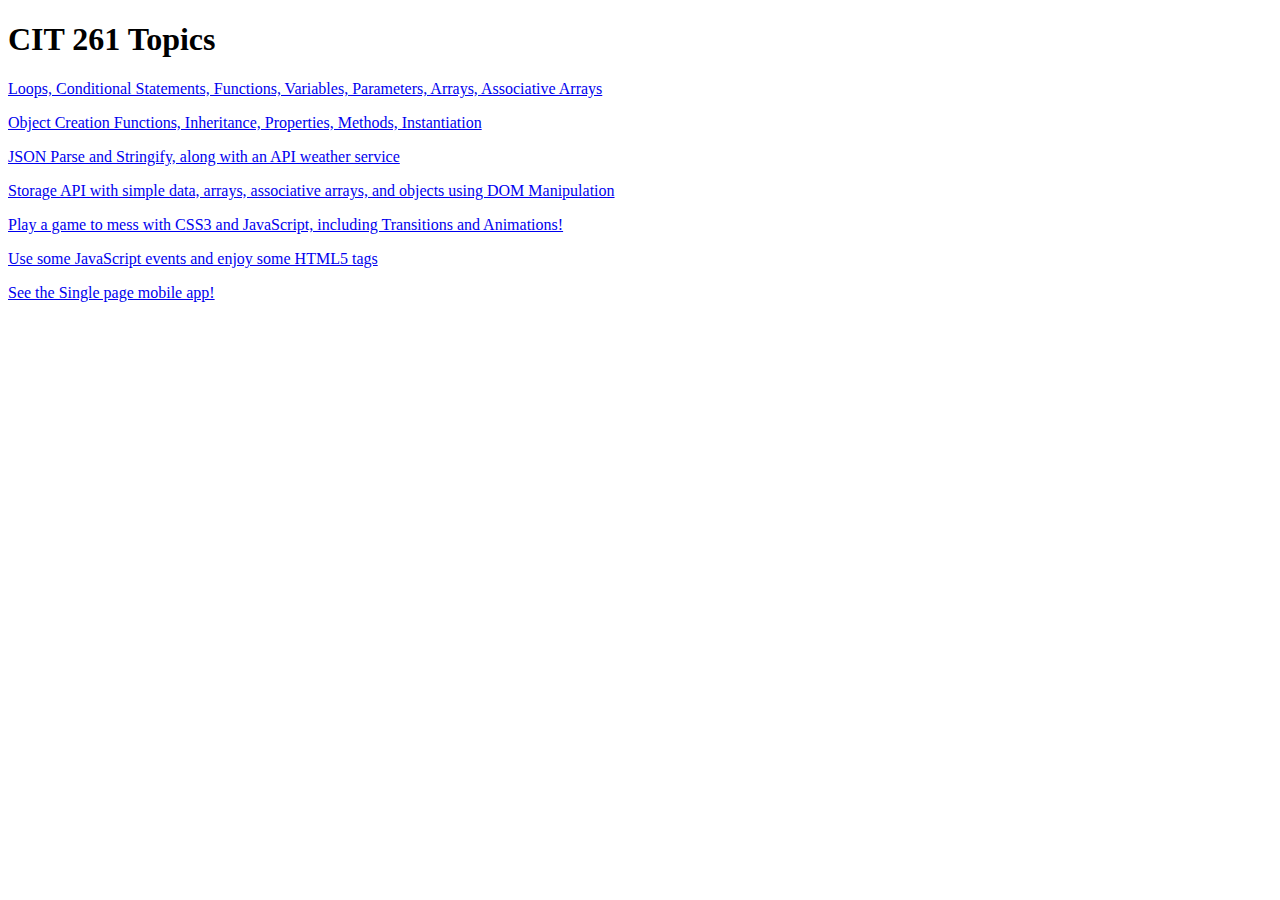
<file: index.html>
<!DOCTYPE html>
<head>
    <title>CIT 261</title>
</head>
<html>
<body>
<h1>CIT 261 Topics</h1>
<a href="pages/loops.html">
    <p>Loops, Conditional Statements, Functions, Variables, Parameters, Arrays, Associative Arrays</p>
</a>
<a href="pages/objects.html">
    <p>Object Creation Functions, Inheritance, Properties, Methods, Instantiation</p>
</a>
<a href="pages/json.html">
    <p>JSON Parse and Stringify, along with an API weather service</p>
</a>
<a href="pages/storage.html">
    <p>Storage API with simple data, arrays, associative arrays, and objects using DOM Manipulation</p>
</a>
<a href="pages/css3.html">
    <p>Play a game to mess with CSS3 and JavaScript, including Transitions and Animations!</p>
</a>
<a href="pages/events.html">
    <p>Use some JavaScript events and enjoy some HTML5 tags</p>
</a>
<a href="pages/mobile-app.html">
    <p>See the Single page mobile app!</p>
</a>
</body>
</html>
</file>
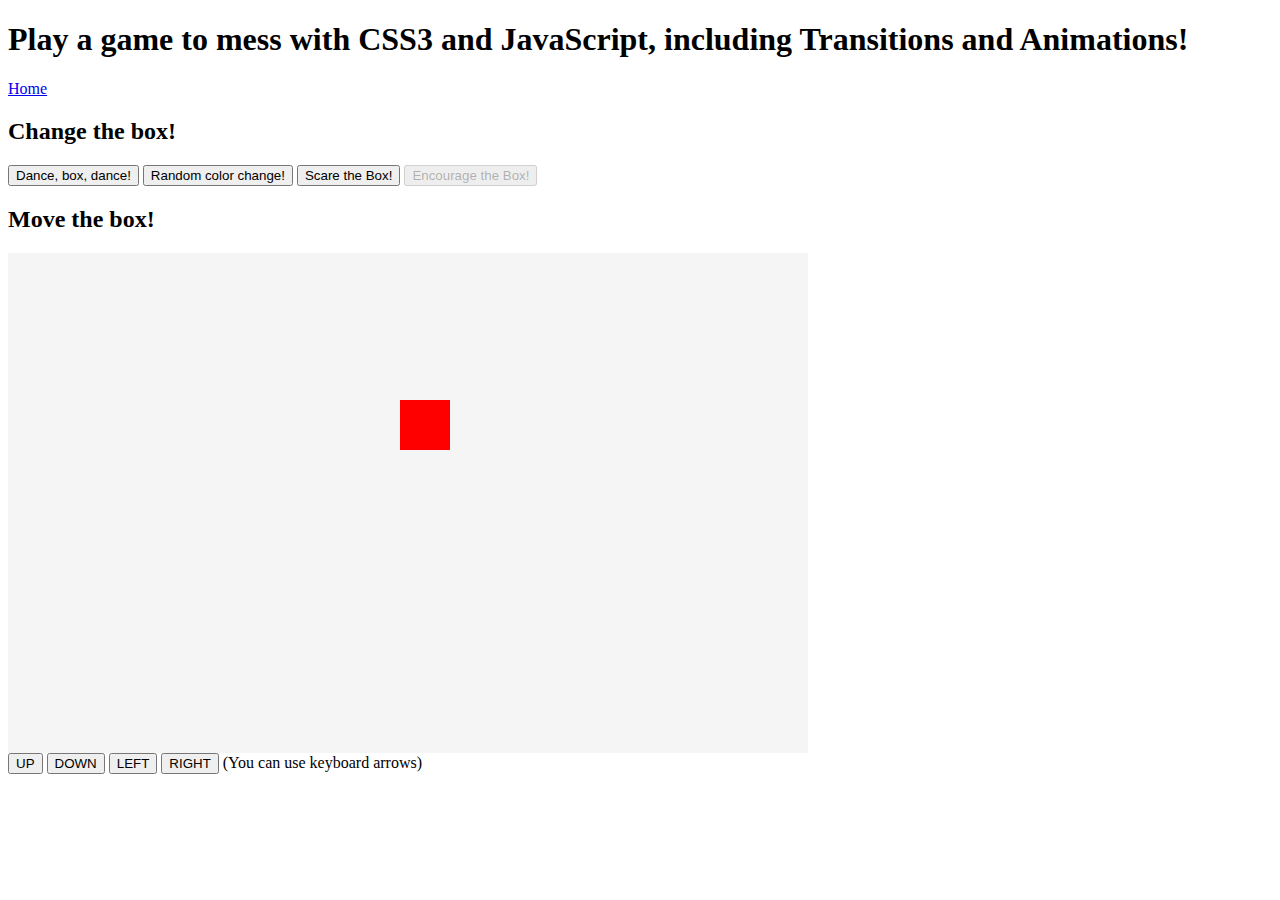
<file: pages/css3.html>
<!DOCTYPE html>
<head>
    <title>CSS3</title>
    <link rel="stylesheet" href="../css/css3.css">
    <script src="../javascript/css3.js"></script>
</head>
<html>
<body>
<h1>Play a game to mess with CSS3 and JavaScript, including Transitions and Animations!</h1>
<a href="../">Home</a>
<h2>Change the box!</h2>
<button onclick="boxDance()" id="danceBox">Dance, box, dance!</button>
<button onclick="boxColor()" id="colorBox">Random color change!</button>
<button onclick="boxShrink()" id="shrinkBox">Scare the Box!</button>
<button onclick="boxReturns()" id="returnBox" disabled>Encourage the Box!</button>
<h2>Move the box!</h2>
<div id="gameBoard">
    <div id="box"></div>
</div>

<div id="controls">
    <button onmousedown="moveUp()">UP</button>
    <button onmousedown="moveDown()">DOWN</button>
    <button onmousedown="moveLeft()" >LEFT</button>
    <button onmousedown="moveRight()">RIGHT</button>
    (You can use keyboard arrows)
</div>
</body>
</html>
</file>
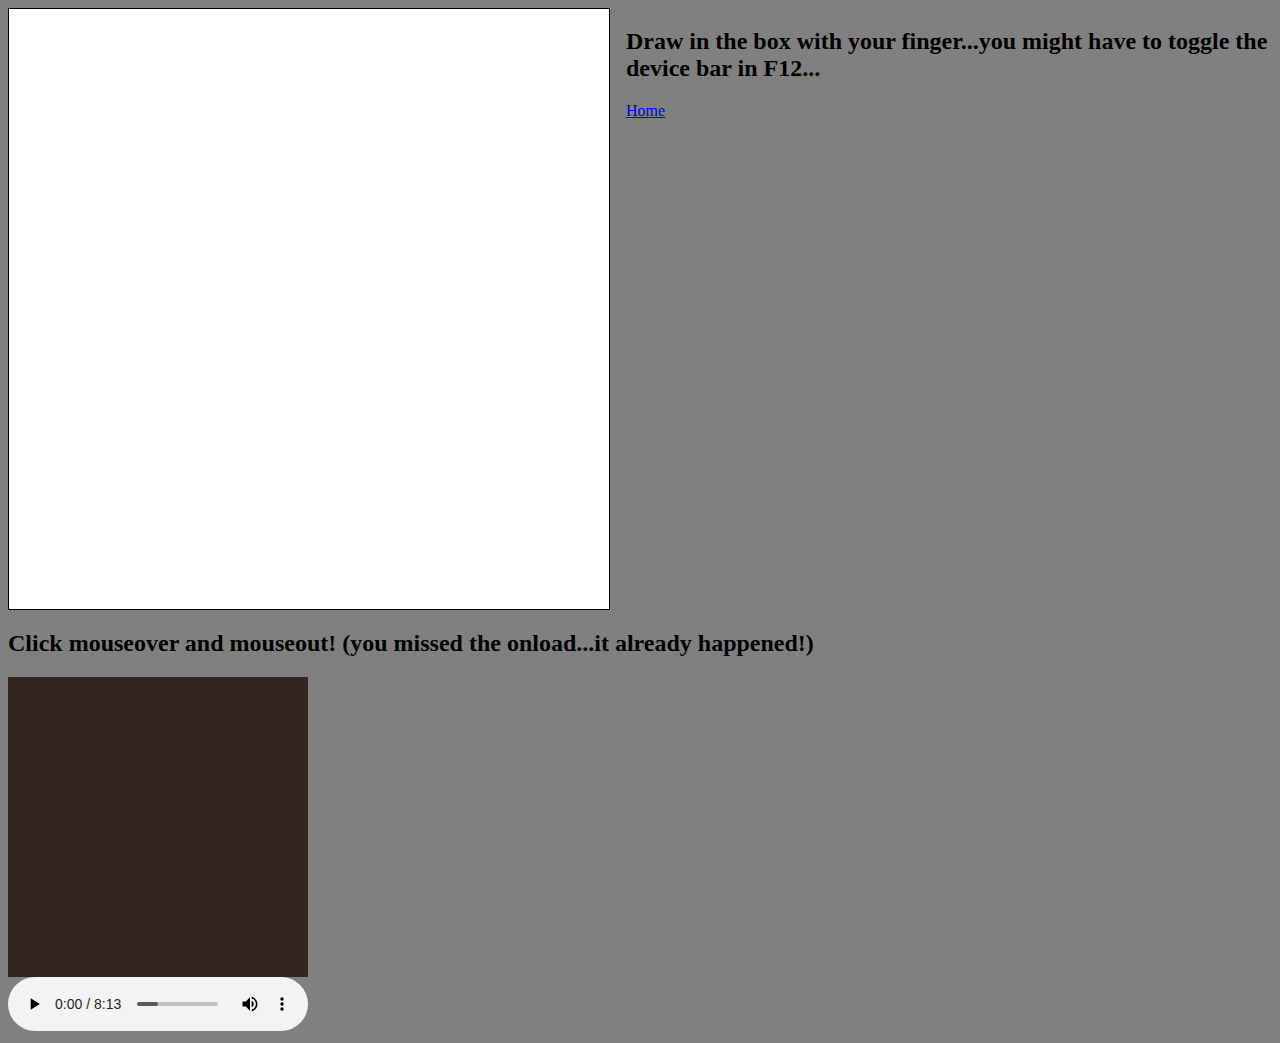
<file: pages/events.html>
<!DOCTYPE html>
<head>
    <title>Events and Tags</title>
    <script src="../javascript/events.js"></script>
</head>
<html>
<body onload="onLoad()">
    <div style="display: flex;">
        <canvas id="canvas" width="600" height="600" style="border:solid black 1px;">
            Your browser does not support canvas element.
        </canvas>
        <div style="padding-left: 16px;">
            <h2>
                Draw in the box with your finger...you might have to toggle the device bar in F12...
            </h2>
            <div>
                <a href="../">Home</a>
            </div>
        </div>
    </div>
    <h2>Click mouseover and mouseout! (you missed the onload...it already happened!)</h2><span id="note"></span>
    <div id="box"
         onmouseover="mouseOver()"
         onmouseout="mouseOut()"
         onclick="onClick()"></div>
    <div>
        <audio autoplay controls>
            <source src="../assets/classical.mp3" type="audio/mp3">
            Your browser does not support the audio element.
        </audio>
    </div>
</body>
</html>
</file>
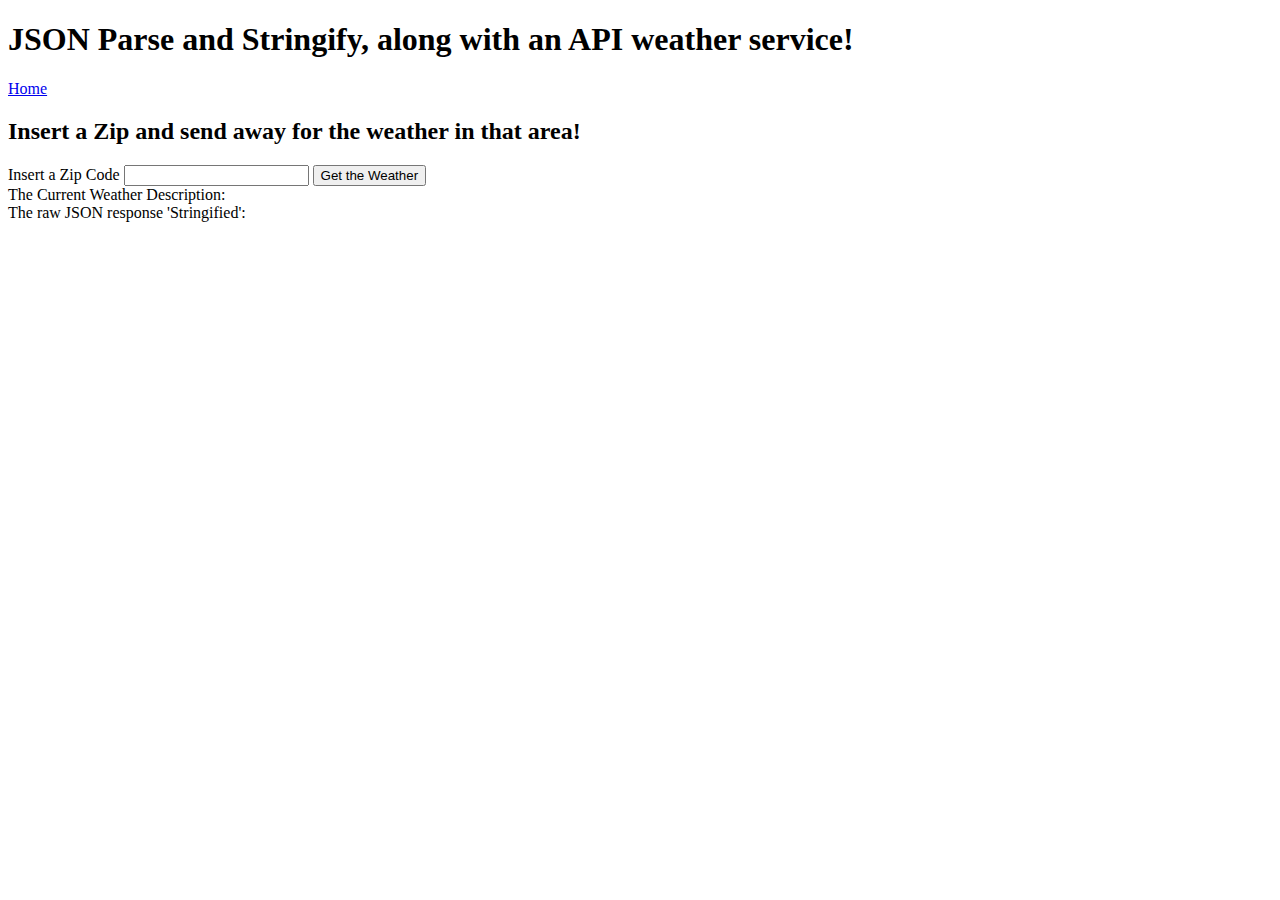
<file: pages/json.html>
<!DOCTYPE html>
<head>
    <title>JSON</title>
    <script src="../javascript/json.js"></script>
</head>
<html>
<body>
<h1>JSON Parse and Stringify, along with an API weather service!</h1>
<a href="../">Home</a>

<div class="container">
    <h2>Insert a Zip and send away for the weather in that area!</h2>

    <label>Insert a Zip Code
        <input type="number" id="zip"/>
    </label>
    <button onclick="getWeather()">Get the Weather</button>
    <div>The Current Weather Description:</div>
    <div id="weather-output"></div>
    <div>The raw JSON response 'Stringified':</div>
    <div id="raw-output"></div>
</div>
</body>
</html>
</file>
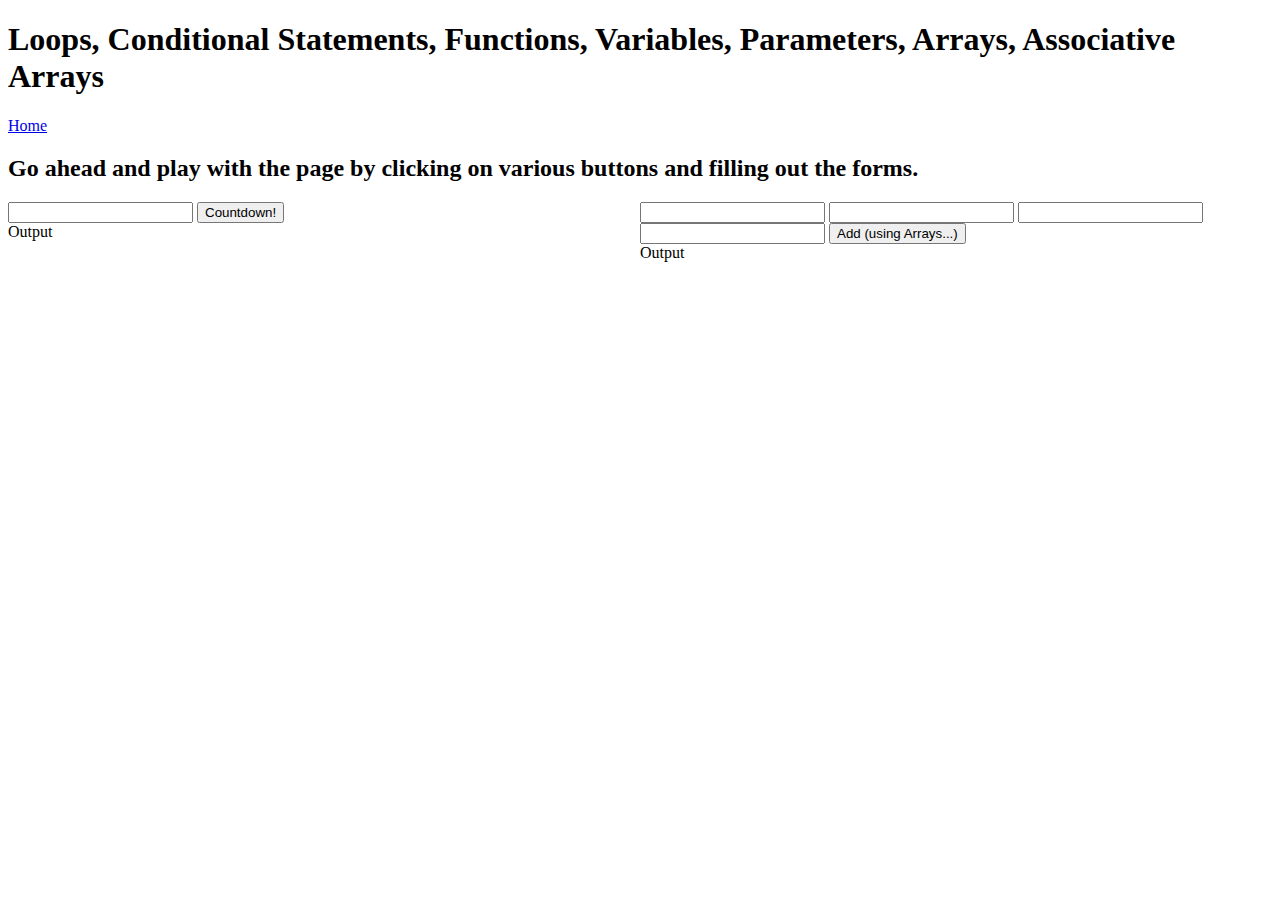
<file: pages/loops.html>
<!DOCTYPE html>
<head>
    <title>Loops</title>
    <script src="../javascript/loops.js"></script>
</head>
<html>
<body>
<h1>Loops, Conditional Statements, Functions, Variables, Parameters, Arrays, Associative Arrays</h1>
<a href="../">Home</a>

<div class="container">
    <h2>Go ahead and play with the page by clicking on various buttons and filling out the forms.</h2>

    <div class="row">
        <div style="display: flex;">
            <div style="flex: 1;">
                <input type="number" id="countdown"/>
                <button onclick="countdown()">Countdown!</button>
                <div id="countdown-output">Output</div>
            </div>

            <div style="flex: 1;">
                <input type="number" id="firstNumber"/>
                <input type="number" id="secondNumber"/>
                <input type="number" id="thirdNumber"/>
                <input type="number" id="fourthNumber"/>
                <button onclick="add()">Add (using Arrays...)</button>
                <div id="add-output">Output</div>
            </div>
        </div>
    </div>

</div>


</body>
</html>
</file>
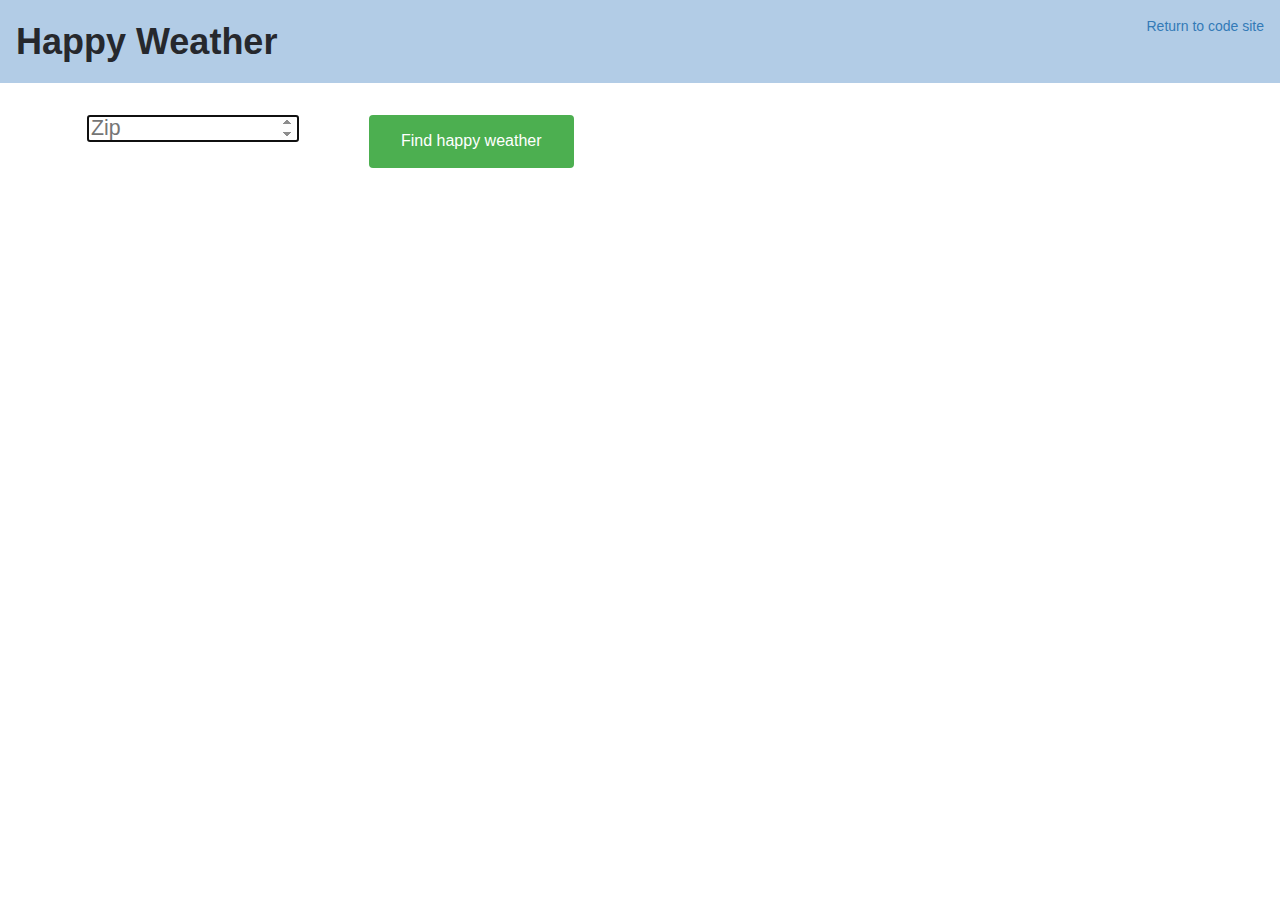
<file: pages/mobile-app.html>
<!DOCTYPE html>
<head>
    <title>Happy Weather</title>
    <meta name="viewport" content="width=device-width, initial-scale=1">
    <link rel="stylesheet" href="https://www.w3schools.com/w3css/4/w3pro.css">
    <link rel="stylesheet" href="https://www.w3schools.com/lib/w3-theme-blue.css">
    <link rel="stylesheet" href="https://maxcdn.bootstrapcdn.com/bootstrap/3.4.0/css/bootstrap.min.css">
    <script src="../javascript/mobile-app.js"></script>
    <link rel="stylesheet" href="../css/mobile-app.css">
</head>
<html>
<body onload="onLoad()">
<navbar style="display:flex;">
    <div id="title">Happy Weather</div>
    <div id="return-link">
        <a href="../">Return to code site</a>
    </div>
</navbar>

<div class="container">
    <div style="display: flex;">
        <div>
            <input  type="number" id="zip" placeholder="Zip"/>
            <p id="outputBox"></p>
        </div>
        <button id="weatherButton" class="btn" onclick="getWeather()">Find happy weather</button>
    </div>
    <div style="display: flex;">
        <div id="forecast"></div>
    </div>
</div>
</body>
</html>
</file>
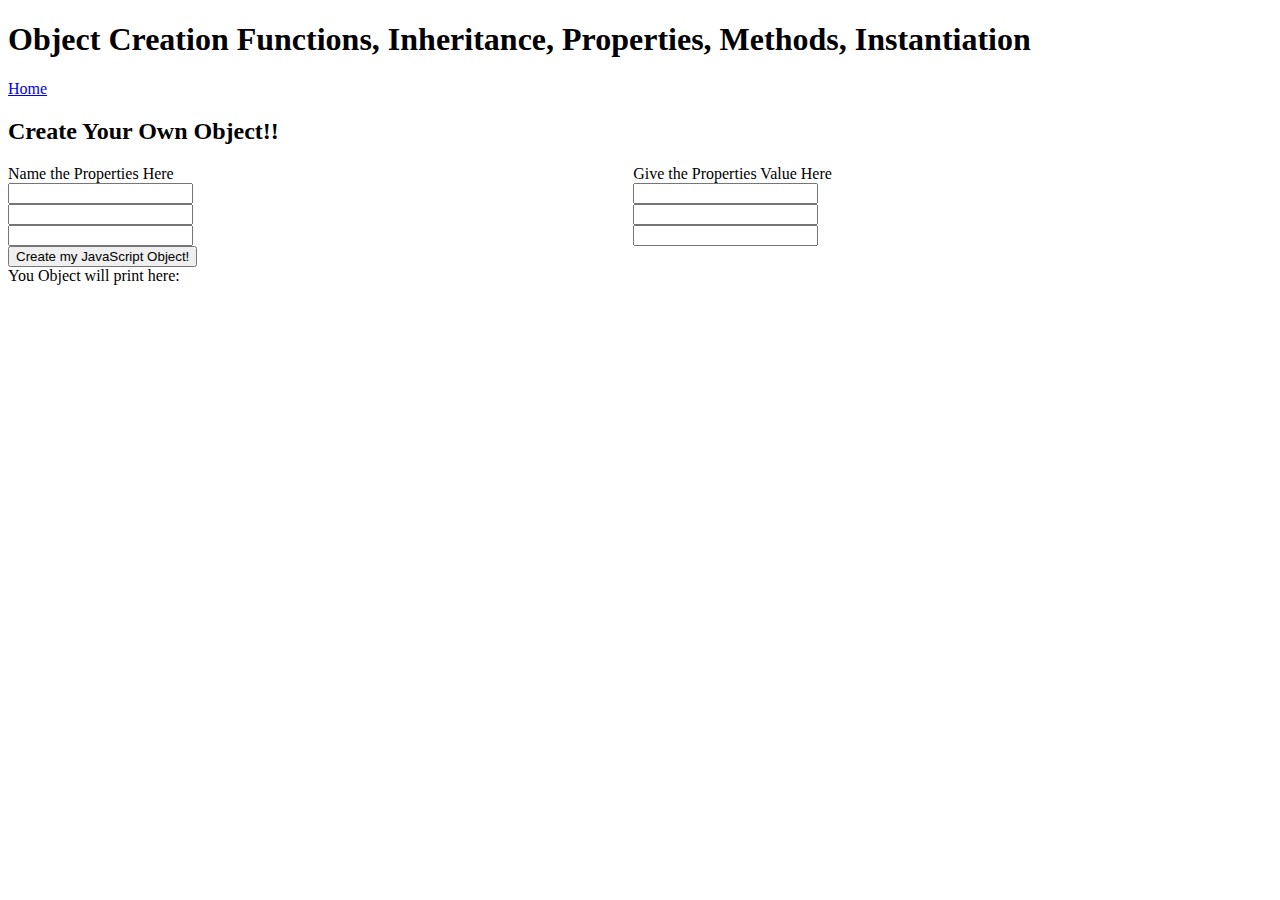
<file: pages/objects.html>
<!DOCTYPE html>
<head>
    <title>Objects</title>
    <script src="../javascript/objects.js"></script>
</head>
<html>
<body>
<h1>Object Creation Functions, Inheritance, Properties, Methods, Instantiation</h1>
<a href="../">Home</a>

<div class="container">
    <h2>Create Your Own Object!!</h2>

    <div style="display: grid;">
        <div style="grid-row: 1; grid-column: 1;">
            Name the Properties Here
        </div>
        <div style="grid-row: 1; grid-column: 2;">
            Give the Properties Value Here
        </div>

        <div style="grid-row: 2; grid-column: 1;">
            <input type="text" id="firstProperty"/>
        </div>
        <div style="grid-row: 3; grid-column: 1;">
            <input type="text" id="secondProperty"/>
        </div>
        <div style="grid-row: 4; grid-column: 1;">
            <input type="text" id="thirdProperty"/>
        </div>

        <div style="grid-row: 2; grid-column: 2;">
            <input type="text" id="firstValue"/>
        </div>
        <div style="grid-row: 3; grid-column: 2;">
            <input type="text" id="secondValue"/>
        </div>
        <div style="grid-row: 4; grid-column: 2;">
            <input type="number" id="thirdValue"/>
        </div>
    </div>
</div>
<button onclick="createObject()">Create my JavaScript Object!</button>
<div id="output">You Object will print here:</div>
<div id="object"></div>

<p>
    <div id="child-output"></div>
    <div id="child-object"></div>
    <div id="child-crying"></div>
</p>


</body>
</html>
</file>
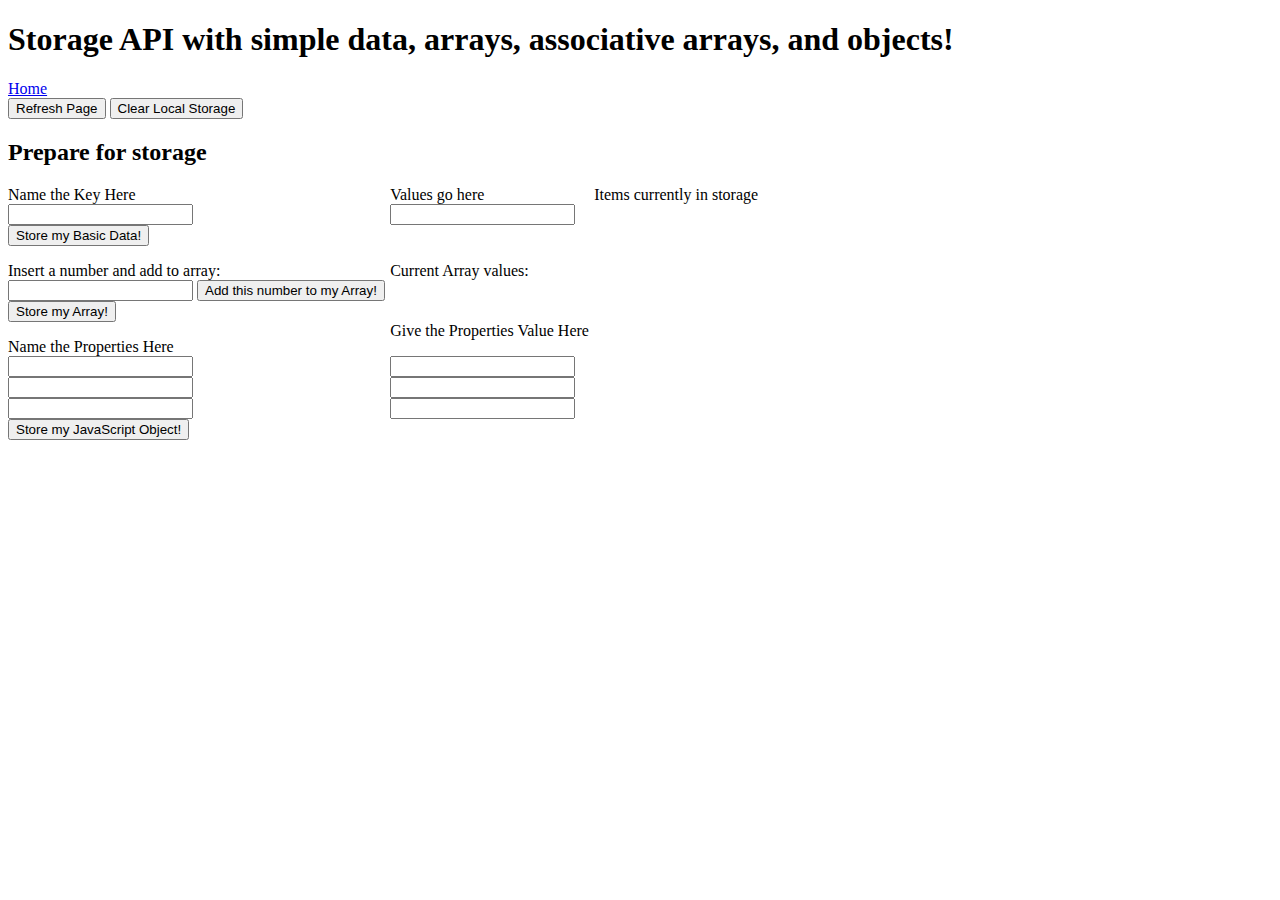
<file: pages/storage.html>
<!DOCTYPE html>
<head>
    <title>Storage</title>
    <script src="../javascript/storage.js"></script>
</head>
<html>
<body>
<h1>Storage API with simple data, arrays, associative arrays, and objects!</h1>
<a href="../">Home</a>

<div class="container">
    <button onclick="refreshPage()">Refresh Page</button>

    <button onclick="clearStorage()">Clear Local Storage</button>
</div>

<h2>Prepare for storage</h2>
<div class="container">
    <div style="display: grid;">
        <!--Basic-->
        <div style="grid-row: 1; grid-column: 1;">
            Name the Key Here
        </div>
        <div style="grid-row: 1; grid-column: 2;">
            Values go here
        </div>
        <div style="grid-row: 1; grid-column: 3;">
            Items currently in storage
        </div>

        <div style="grid-row: 2; grid-column: 1;">
            <input type="text" id="basicProperty"/>
            <br/>
            <button onclick="storeBasicData()">Store my Basic Data!</button>
        </div>

        <div style="grid-row: 2; grid-column: 2;">
            <input type="text" id="basicValue"/>
        </div>

        <div style="grid-row: 2; grid-column-start: 3; grid-column-end: 100;">
            <div id="storage-output"></div>
        </div>

        <div style="grid-row: 3; grid-column: 1;">
        </div>

        <!--Array-->
        <div style="grid-row: 4; grid-column: 1; padding-top: 16px;">
            Insert a number and add to array:
        </div>

        <div style="grid-row: 4; grid-column: 2; padding-top: 16px;">
            Current Array values:
        </div>

        <div style="grid-row: 5; grid-column: 1;">
            <input type="number" id="array-number"/>
            <button onclick="addToArray()">Add this number to my Array!</button>
            <br/>
            <button onclick="storeArray()">Store my Array!</button>
        </div>

        <div style="grid-row: 5; grid-column: 2;">
            <div id="array-value-output"></div>
        </div>

        <!--Object/Associative Array-->
        <div style="grid-row: 6; grid-column: 1; padding-top: 16px;">
            Name the Properties Here
        </div>
        <div style="grid-row: 6; grid-column: 2;">
            Give the Properties Value Here
        </div>

        <div style="grid-row: 7; grid-column: 1;">
            <input type="text" id="firstProperty"/>
        </div>
        <div style="grid-row: 8; grid-column: 1;">
            <input type="text" id="secondProperty"/>
        </div>
        <div style="grid-row: 9; grid-column: 1;">
            <input type="text" id="thirdProperty"/>
            <br/>
            <button onclick="storeObject()">Store my JavaScript Object!</button>
        </div>

        <div style="grid-row: 7; grid-column: 2;">
            <input type="text" id="firstValue"/>
        </div>
        <div style="grid-row: 8; grid-column: 2;">
            <input type="text" id="secondValue"/>
        </div>
        <div style="grid-row: 9; grid-column: 2;">
            <input type="text" id="thirdValue"/>
        </div>
    </div>
</div>
</body>
</html>
</file>
<file: css/css3.css>
#box {
    background-color: red;
    width: 50px;
    height: 50px;
    position: absolute;
    transition: all .5s linear;
}

#gameBoard {
    width: 800px;
    height: 500px;
    background-color: whitesmoke;
}

@-moz-keyframes spin {
    from { -moz-transform: rotate(0deg); }
    to { -moz-transform: rotate(360deg); }
}
@-webkit-keyframes spin {
    from { -webkit-transform: rotate(0deg); }
    to { -webkit-transform: rotate(360deg); }
}
@keyframes spin {
    from {transform:rotate(0deg);}
    to {transform:rotate(360deg);}
}
</file>
<file: css/mobile-app.css>
html {
    font-family: arial;
}
body {
    color: #26282D;
}
navbar {
    padding: 16px;
    background-color: #B2CCE6;
}

#title {
    font-size: 36px;
    white-space: no-wrap;
    flex:1;
    font-weight: bold;
}
#return-link {
    text-align: right;
}

#weather-icon {
    width: 50%;
}

#forecast {
    font-size: 16px;
}

.container {
    padding: 32px;
}

.btn {
    background-color: #4CAF50;
    border: none;
    color: #FFFFFF;
    padding: 15px 32px;
    text-align: center;
    -webkit-transition-duration: 0.4s;
    transition-duration: 0.4s;
    text-decoration: none;
    font-size: 16px;
    cursor: pointer;
}

#zip {
    height:50%;
    font-size:16pt;
    width: 75%;
}

@-webkit-keyframes shake {
  from { transform: rotate(-30deg); }
  to { transform: rotate(30deg); }
}

@keyframes shake {
  0% { transform: rotate(0deg); }
  25% { transform: rotate(-15deg); }
  50% { transform: rotate(0deg); }
  75% { transform: rotate(15deg); }
  100% { transform: rotate(0deg); }
}

#outputBox {
    color: red;
}

.icon {
    color: #3395CF;
}

.icon:hover {
    cursor: pointer;
    color: blue;
}
</file>
